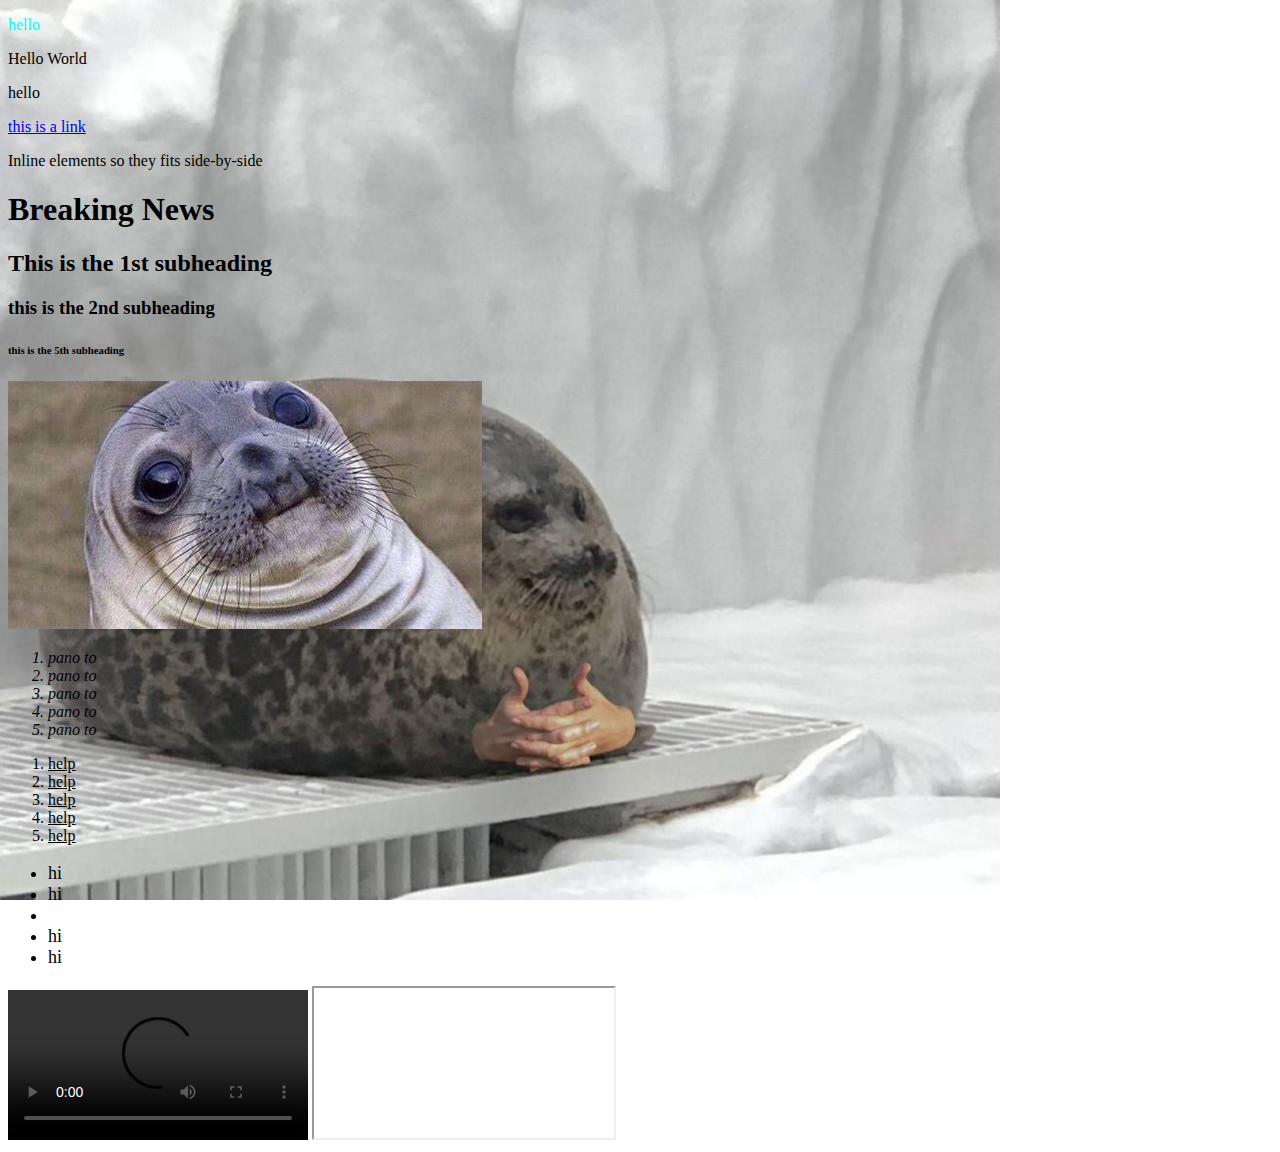
<file: index.html>
<!DOCTYPE html>
<html lang="en">
<head>
    <link rel="icon" type="image/jpg" href="img/aughhh.jpg">
    <meta charset="UTF-8">
    <meta name="viewport" content="width=device-width, initial-scale=1.0">
    <title>My first friend</title>
    
</head>
<body style="background-image:url(./img/seal.jpg);
background-repeat: no-repeat;">
    
    <p style="color:aqua;"> hello</p></p>
    <p style="letter-spacing: 0cqh;" >Hello World</p>
    <p>hello</p>
    <p><a href="test.html">this is a link</a></p>
    <a> Inline elements</a>
    <a style="letter-spacing: 0cqh;"> so they fits side-by-side</a>
    <h1> Breaking News</h1>
    <h2> This is the 1st subheading</h2>
    <h3> this is the 2nd subheading</h3>
    <h6> this is the 5th subheading</h6>
<img src="./img/OIP.jpg" alt="maghantay ka">
<ol style="font-style: italic;">
<li>pano to</li>
<li>pano to</li>
<li>pano to</li>
<li>pano to</li>
<li>pano to</li>
</ol>

<ol style="text-decoration: underline;"> 
    <li>help</li>
    <li>help</li>
    <li>help</li>
    <li>help</li>
    <li>help</li>
</ol>


<ul style="font-size: large;">
<li>hi</li>
<li>hi</li>
<li></li>
<li>hi</li>
<li>hi</li>
</ul>

<video src="https://youtube.com/embed/dQw4w9WgXcQ?si=sfaP_sbznhBMBBGJ" controls>some video</video>

<iframe src="https://youtube.com/embed/dQw4w9WgXcQ?si=sfaP_sbznhBMBBGJ"controls> some video </iframe>

</body>
</html>
</file>
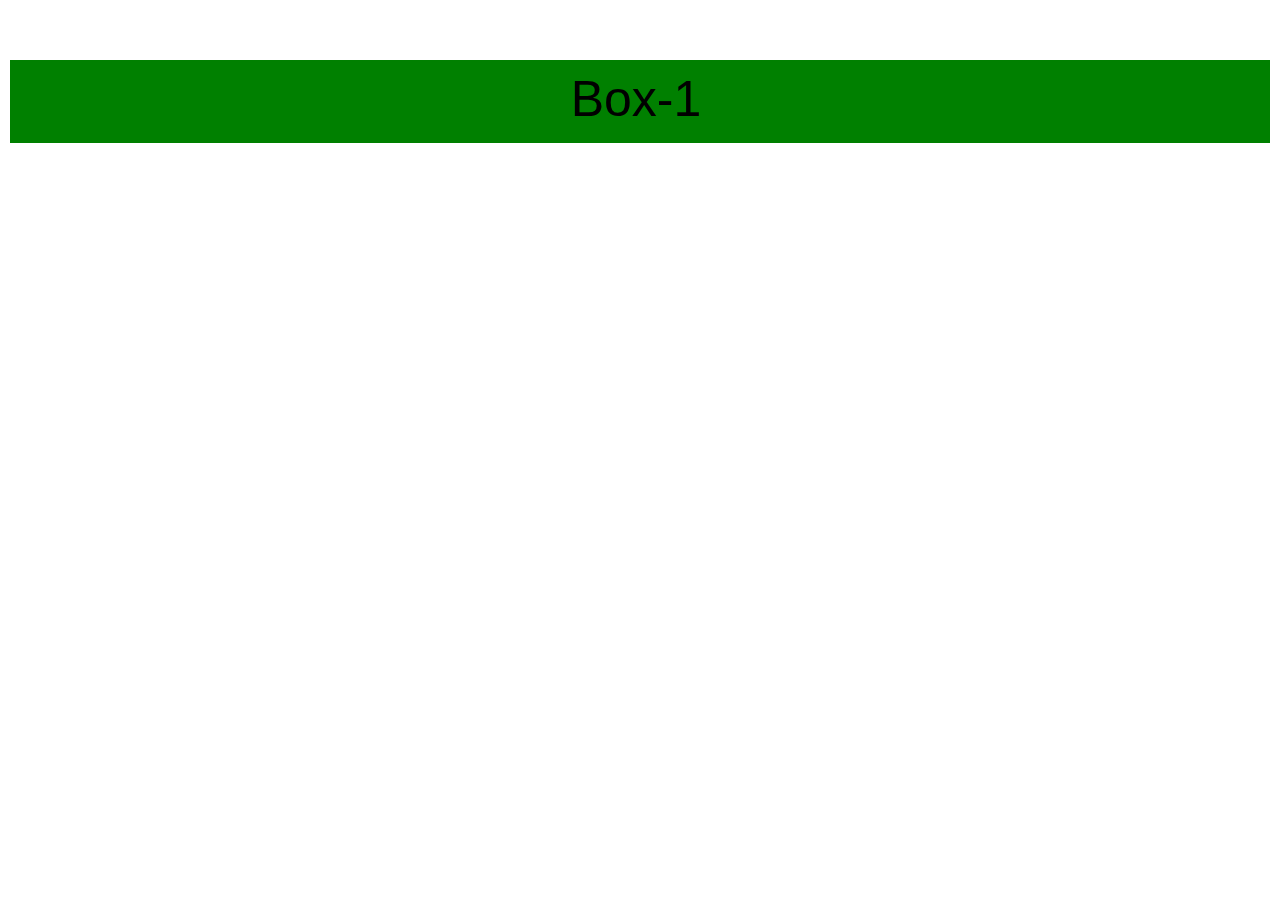
<file: boxsmodel.html>
<!DOCTYPE html>
<html lang="en">
<head>
    <meta charset="UTF-8">
    <meta name="viewport" content="width=device-width, initial-scale=1.0">
    <title>Document</title>
    <link rel="stylesheet" href="style.css">
</head>
<body>
    <div class="box-1">Box-1</div>
</body>
</html>
</file>
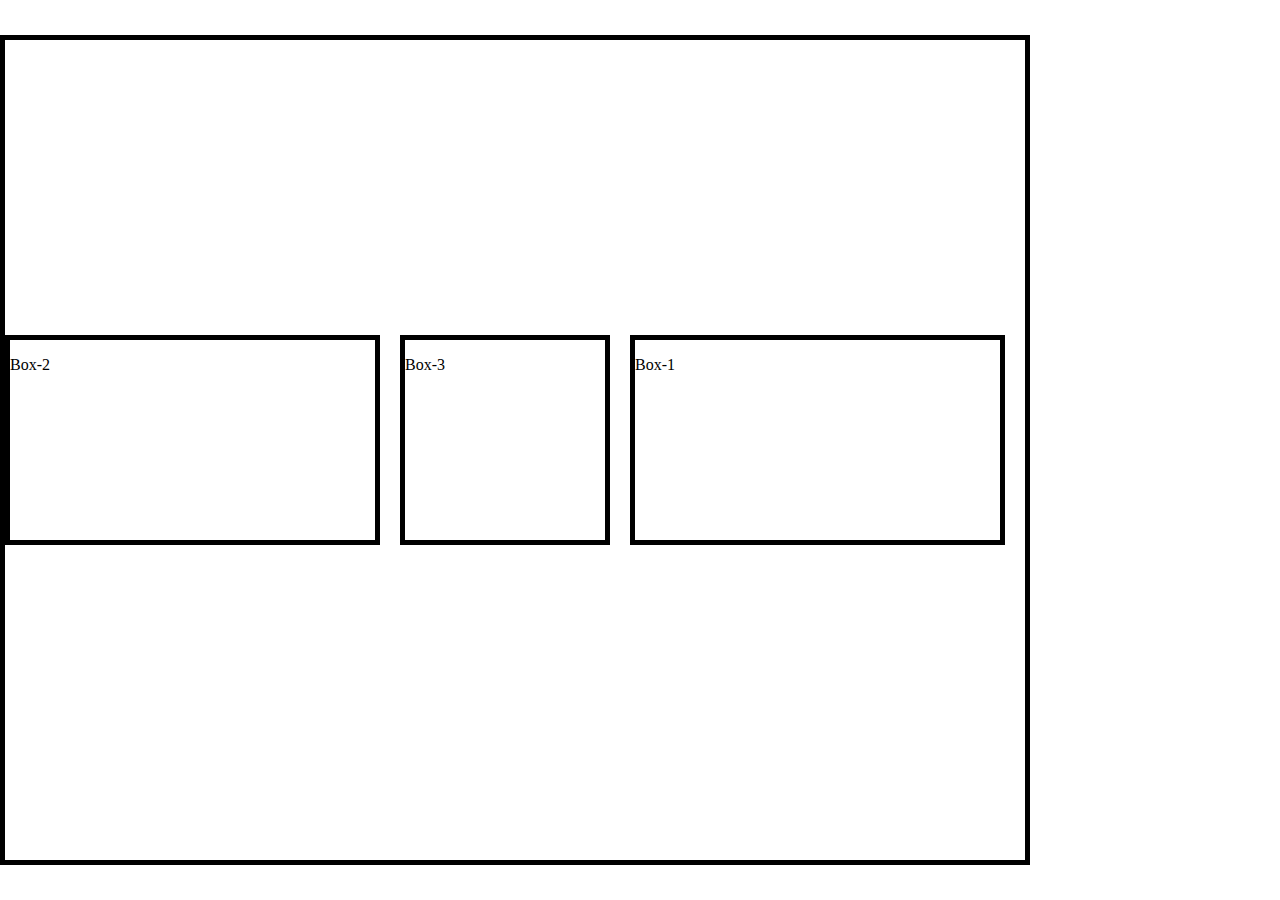
<file: flexbox.html>
<!DOCTYPE html>
<html lang="en">
<head>
    <meta charset="UTF-8">
    <meta name="viewport" content="width=device-width, initial-scale=1.0">
    <title>Document</title>
    <link rel="stylesheet" href="stylos.css">
</head>
<body>
    <main class="flex-container">

<section class="flex-items-1">
    <p>Box-1</p>
</section>
<section class="flex-items-2">
    <p>Box-2</p>
</section>
<section class="flex-items-3">
    <p>Box-3</p>
</section>


    </main>


</body>
</html>
</file>
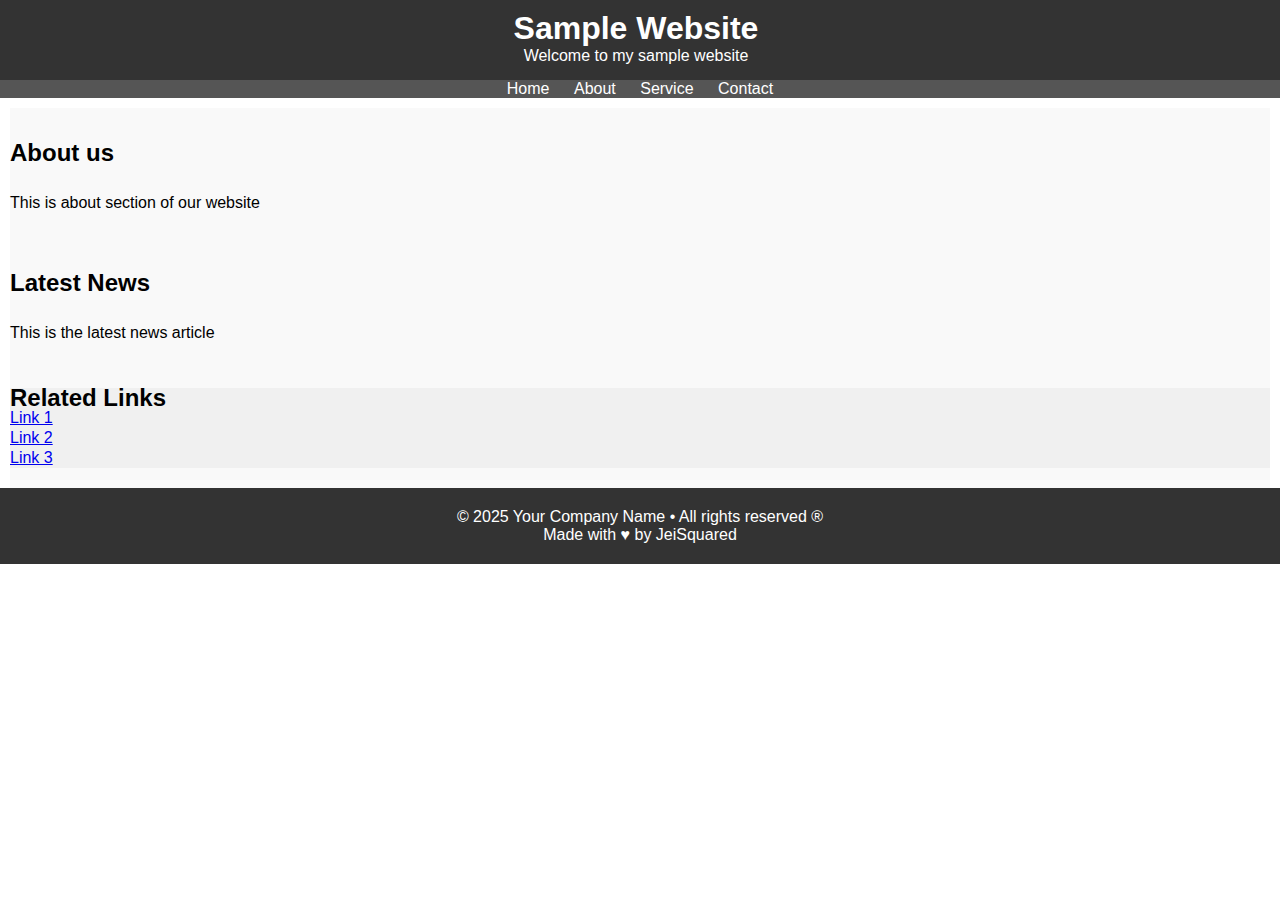
<file: sematics.html>
<!DOCTYPE html>
<html lang="en">
<head>   
    <meta charset="UTF-8">
    <meta name="viewport" content="width=device-width, initial-scale=1.0">
    <title>Document</title>
    <link rel="stylesheet" href="style.css">
</head>
<body>
    
    <header>
        <h1>Sample Website</h1>
        <p> Welcome to my sample website</p>
    </header>
    <nav> 
        <ul>
        <li><a href="#">Home</a></li>
        <li><a href="#">About</a></li>
        <li><a href="#">Service</a></li>
        <li><a href="#">Contact</a></li>
    </ul>
    </nav>

    <main> 
        <section>
            <h2> About us </h2>
            <p> This is about section of our website </p>
            <article>
                <h2> Latest News</h2>
                <p> This is the latest news article</p>
            </article>
            <aside>
                <h2> Related Links </h2>
                <ul>
                    <li><a href="#">Link 1</a></li>
                    <li><a href="#">Link 2</a></li>
                    <li><a href="#">Link 3</a></li>
                </ul>
            </aside>
        </section>
    </main>
<footer>
    <p>&copy; 2025 Your Company Name &bull; All rights reserved &reg;</p>
    <p> Made with &hearts; by JeiSquared</p>
</footer>
</body>
</html>
</file>
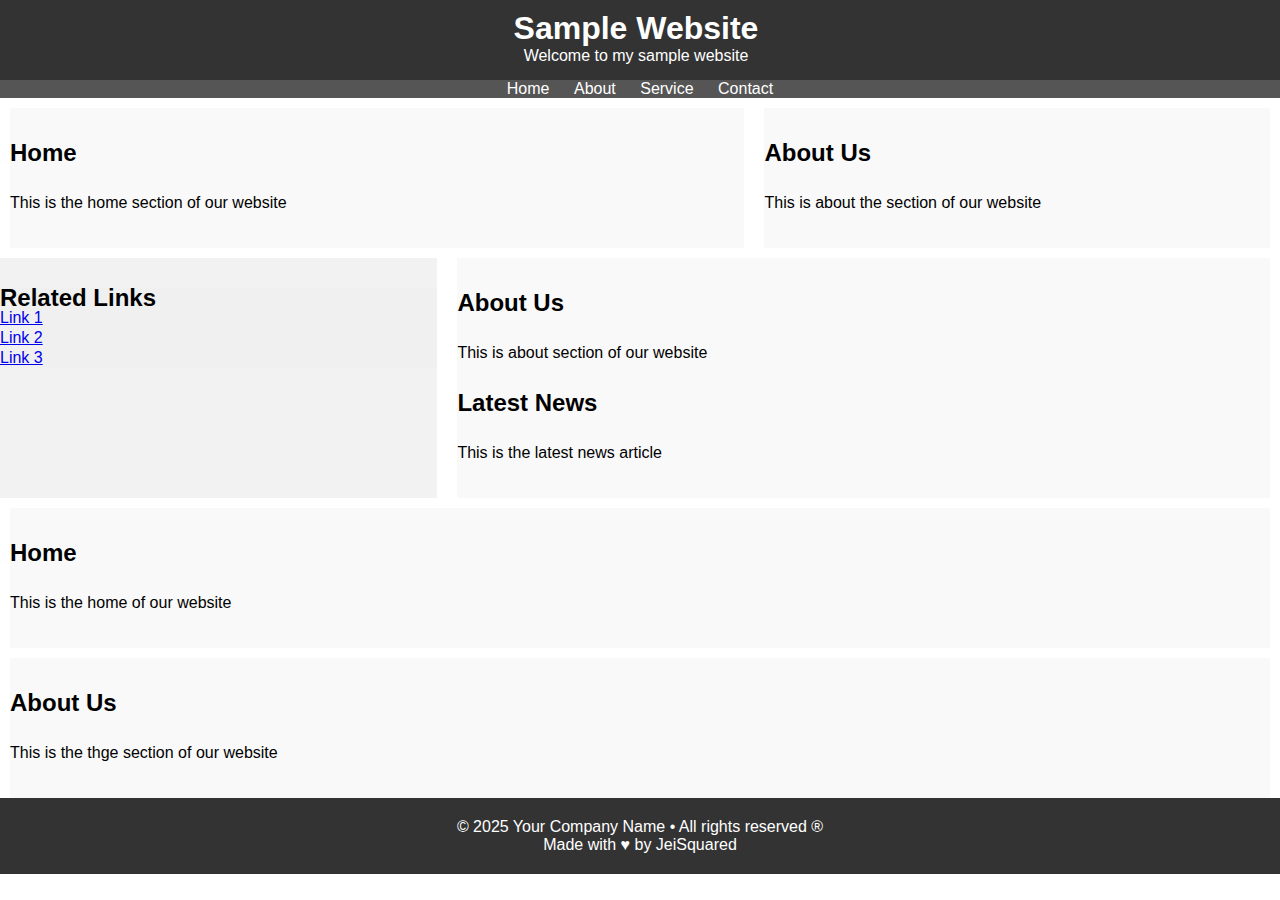
<file: sematicsflexbox.html>
<!DOCTYPE html>
<html lang="en">
<head>
    <meta charset="UTF-8">
    <meta name="viewport" content="width=device-width, initial-scale=1.0">
    <title>Document</title>
    <link rel="stylesheet" href="flexboxstyle.css">
</head>
<body>
   
    <header>
        <h1>Sample Website</h1>
        <p> Welcome to my sample website</p>
    </header>
    <nav>
        <ul>
        <li><a href="#">Home</a></li>
        <li><a href="#">About</a></li>
        <li><a href="#">Service</a></li>
        <li><a href="#">Contact</a></li>
    </ul>
    </nav>
 
    <main class="flex-box">
        <section class="Home">
            <h2>Home</h2>
            <p>This is the home section of our website</p>
        </section>
 
        <section class="About">
            <h2>About Us</h2>
            <p>This is about the section of our website</p>
        </section>
       
    </main>
 
    <main class="flex-box2">
        <section class="links">
        <aside>
            <h2> Related Links </h2>
            <ul>
                <li><a href="#">Link 1</a></li>
                <li><a href="#">Link 2</a></li>
                <li><a href="#">Link 3</a></li>
            </ul>
        </aside>
    </section>
 
    <section class="newaboutus">
        <h2> About Us </h2>
            <p> This is about section of our website </p>
        <h2> Latest News</h2>
        <p>This is the latest news article</p>
    </section>
    </main>
 
        <section>
            <h2> Home </h2>
            <p> This is the home of our website </p>
           
           
        </section>
        <section>
                <h2> About Us</h2>
                <p> This is the thge section of our website</p>
 
        </section>
    </main>
   
<footer>
    <p>&copy; 2025 Your Company Name &bull; All rights reserved &reg;</p>
    <p> Made with &hearts; by JeiSquared</p>
</footer>
</body>
</html>
</file>
<file: style.css>
*{
    margin: 0;
    padding: 0px;
    font-family: Arial, Helvetica, sans-serif
}
.box-1 {
   /* style design*/
    background-color: green  ;
    font-size: 50px;
    margin-top: 50px;
    padding-top: 50px;
    padding-right: 20px;
    padding-left: 20px;
    padding: 10px 20px 15px 12px;
    font-family: 50px;
    border: 10px solid white;
    text-align: center;
    
}
nav{
    color: #333;
    background-color: #555;

}
nav ul li{
    color: #333;
    display: inline;
    background-color: #555;
}

nav ul{
    list-style: none;
    text-align: center;
    background-color: #555;
}

nav ul li a{
    color: white;
    text-decoration: none;
    padding: 5px 10px;
    transition: background-color 0.3s,  color 0.3s;
}
nav ul li a:hover{
    background-color:  white;
    color: #555;
}
header{
    text-align: center;
    background-color: #333;
 
    padding: 10px 20px 15px 12px;
    font-family: 50px;
}
header h1{
    list-style: none;
    background-color: #333;
    color: white;
}
header p{
    list-style: none;
    color: white;
}
section {
    background-color: #f9f9f9;
    margin-top: 10px;
    padding: 20px 0px 20px 0px;
    margin-left: 10px;
    margin-right: 10px;
    text-align: start;
    line-height: 50px;
  
}
article{
    background-color: #f9f9f9;
    margin-top: 10px;
    padding: 20px 0px 20px 0px;
    text-align: start;
}

section aside{
    background-color: #f0f0f0;
    margin-top: 10px;
    line-height: 20px;
}
footer{
    background-color: #333;
    color: white;
    text-align: center;
    padding: 20px;
}
</file>
<file: stylos.css>
.flex-container {
 width: 1000px;
 height: 800px;
 border: 5px solid black;
 padding: 0px 20px 20px 0px;
 display: flex;
 justify-content: center;
 align-items: center;
 gap: 10px;
 row-gap: 10px;
 column-gap: 20px;
 flex-direction: row;
 
}

section{
    width: 200px;
    height: 200px;
    border: 5px solid black;

}

body, html{
    height: 100%;
    margin: 0px;
    display: flex;
    align-items: center;
}
.flex-items-1{
    order: 1;
    flex-grow: 1;
}
.flex-items-2{
    order: -1;
    flex-grow: 1;
}
.flex-items-3{
    order: 0;
    flex-grow: 0;
}
</file>
<file: flexboxstyle.css>
*{
    margin: 0;
    padding: 0px;
    font-family: Arial, Helvetica, sans-serif
}
.box-1 {
   /* style design*/
    background-color: green  ;
    font-size: 50px;
    margin-top: 50px;
    padding-top: 50px;
    padding-right: 20px;
    padding-left: 20px;
    padding: 10px 20px 15px 12px;
    font-family: 50px;
    border: 10px solid white;
    text-align: center;
   
}
nav{
    color: #333;
    background-color: #555;
 
}
nav ul li{
    color: #333;
    display: inline;
    background-color: #555;
}
 
nav ul{
    list-style: none;
    text-align: center;
    background-color: #555;
}
 
nav ul li a{
    color: white;
    text-decoration: none;
    padding: 5px 10px;
    transition: background-color 0.3s,  color 0.3s;
}
nav ul li a:hover{
    background-color:  white;
    color: #555;
}
header{
    text-align: center;
    background-color: #333;
 
    padding: 10px 20px 15px 12px;
    font-family: 50px;
}
header h1{
    list-style: none;
    background-color: #333;
    color: white;
}
header p{
    list-style: none;
    color: white;
}
 
 
 
 
.flex-box{
    flex-direction: row;
    display: flex;
}
 
.Home{
    flex-grow: 2;
}
.About{
    flex-grow: 1;
}
 
.flex-box2{
    flex-direction: row;
    display: flex;
}
.links{
    flex-grow: 1;
    background-color: #f3f2f2;
    margin-left: 0px;
}
.newaboutus{
    flex-grow: 2;
}
 

 
section {
    background-color: #f9f9f9;
    margin-top: 10px;
    padding: 20px 0px 20px 0px;
    margin-left: 10px;
    margin-right: 10px;
    text-align: start;
    line-height: 50px;
 
}
article{
    background-color: #f9f9f9;
    margin-top: 10px;
    padding: 20px 0px 20px 0px;
    text-align: start;
}
 
section aside{
    background-color: #f0f0f0;
    margin-top: 10px;
    line-height: 20px;
}
footer{
    background-color: #333;
    color: white;
    text-align: center;
    padding: 20px;
}
</file>
